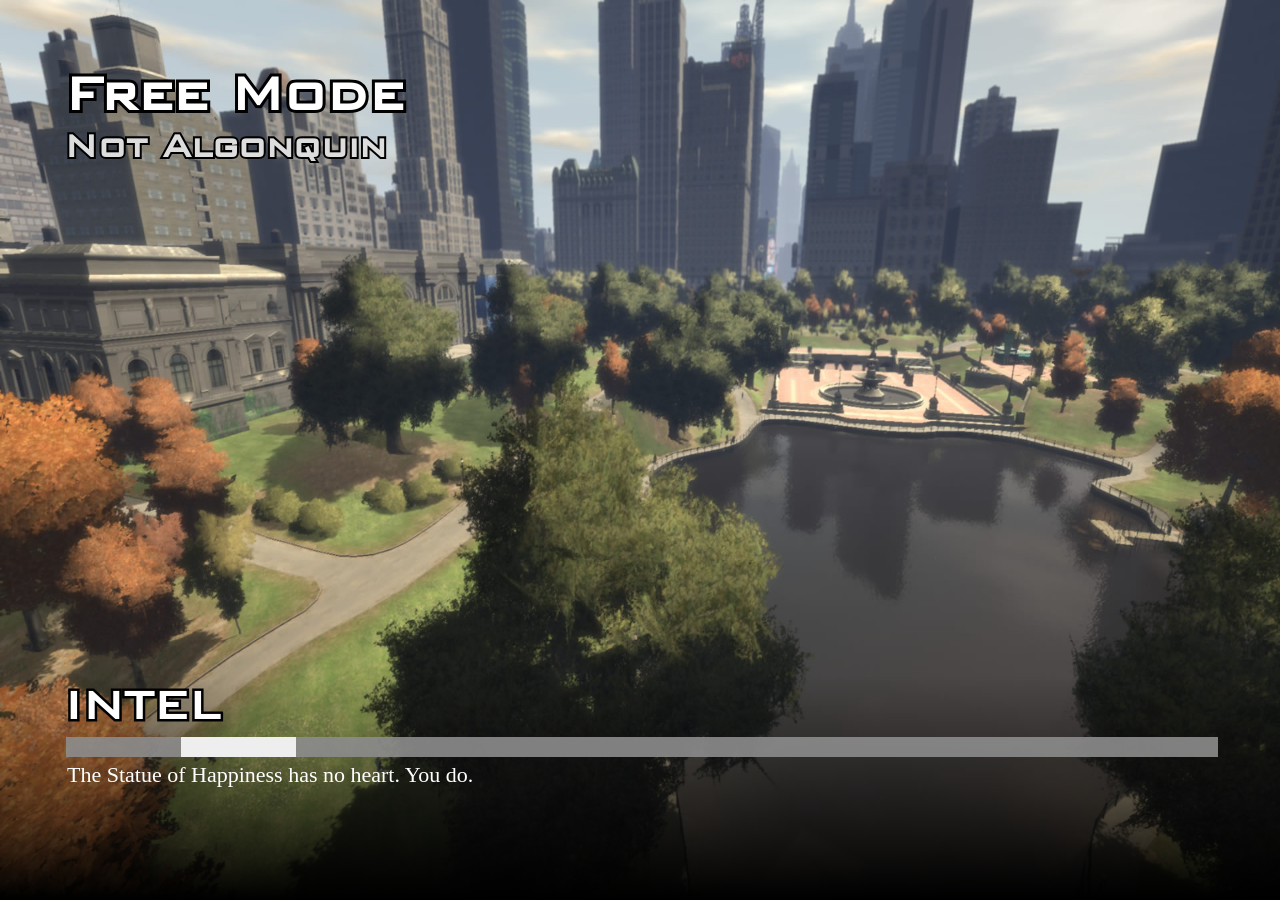
<file: txData/FiveMBasicServerCFXDefault_CFAAF0.base/resources/[test]/example-loadscreen/index.html>
<html>
    <head>
        <link href="keks.css" rel="stylesheet" type="text/css" />
    </head>
    <body>
        <div class="backdrop">
            <div class="top">
                <h1 title="Free Mode">Free Mode</h1>
                <h2 title="Not Algonquin">Not Algonquin</h2>
            </div>

            <div class="letni">
                <h2 title="INTEL">Intel</h2>
                <h3></h3>
                <div class="loadbar"><div class="thingy"></div></div>
                <p>The Statue of Happiness has no heart. You do.</p>
            </div>
            <div class="bottom">
                <div id="gradient">
                </div>
            </div>
        </div>

<script type="text/javascript">
// this will actually restart the loading bar a lot, making multiple loading bars is an exercise to the reader... for now.
// for a set of possible events, see https://github.com/citizenfx/fivem/blob/master/code/components/loading-screens-five/src/LoadingScreens.cpp
var count = 0;
var thisCount = 0;

const emoji = {
    INIT_BEFORE_MAP_LOADED: [ '🍉' ],
    INIT_AFTER_MAP_LOADED: [ '🍋', '🍊' ],
    INIT_SESSION: [ '🍐', '🍅', '🍆' ],
};

const handlers = {
    startInitFunctionOrder(data)
    {
        count = data.count;

        document.querySelector('.letni h3').innerHTML += emoji[data.type][data.order - 1] || '';
    },

    initFunctionInvoking(data)
    {
        document.querySelector('.thingy').style.left = '0%';
        document.querySelector('.thingy').style.width = ((data.idx / count) * 100) + '%';
    },

    startDataFileEntries(data)
    {
        count = data.count;

        document.querySelector('.letni h3').innerHTML += "\u{1f358}";
    },

    performMapLoadFunction(data)
    {
        ++thisCount;

        document.querySelector('.thingy').style.left = '0%';
        document.querySelector('.thingy').style.width = ((thisCount / count) * 100) + '%';
    },

    onLogLine(data)
    {
        document.querySelector('.letni p').innerHTML = data.message + "..!";
    }
};

window.addEventListener('message', function(e)
{
    (handlers[e.data.eventName] || function() {})(e.data);
});
</script>
    </body>
</html>
</file>
<file: txData/FiveMBasicServerCFXDefault_CFAAF0.base/resources/[test]/example-loadscreen/keks.css>
body
{
    margin: 0px;
    padding: 0px;
}

.backdrop
{
    position: relative;
    top: 0px;
    left: 0px;
    width: 100%;
    height: 100%;

    background-image: url(loadscreen.jpg);
    background-size: 100% 100%;
}

.bottom
{
    position: absolute;
    bottom: 0px;
    width: 100%;
    height: 100%;
}

#gradient
{
    position: absolute;
    bottom: 0px;
    width: 100%;

    height: 25%;

    background: linear-gradient(to bottom, rgba(0, 0, 0, 0) 0%, rgba(0, 0, 0, 1) 100%);
}

@font-face {
    font-family: 'BankGothic';
    src: url('bankgothic.ttf') format('truetype');
    font-weight: normal;
    font-style: normal;
}

h1, h2 {
  position: relative;
  background: transparent;
  z-index: 0;
}
/* add a single stroke */
h1:before, h2:before {
  content: attr(title);
  position: absolute;
  -webkit-text-stroke: 0.1em #000;
  left: 0;
  z-index: -1;
}


.letni
{
    position: absolute;
    left: 5%;
    right: 5%;
    bottom: 10%;

    z-index: 5;

    color: #fff;

    font-family: "Segoe UI";
}

.letni p
{
    font-size: 22px;

    margin-left: 3px;

    margin-top: 0px;
}

.letni h2, .letni h3
{
    font-family: BankGothic;

    text-transform: uppercase;

    font-size: 50px;

    margin: 0px;

    display: inline-block;
}

.top
{
    color: #fff;

    position: absolute;
    top: 7%;
    left: 5%;
    right: 5%;
}

.top h1
{
    font-family: BankGothic;
    font-size: 60px;

    margin: 0px;
}

.top h2
{
    font-family: BankGothic;
    font-size: 40px;

    margin: 0px;

    color: #ddd;
}

.loadbar
{
    width: 100%;
    background-color: rgba(140, 140, 140, .9);
    height: 20px;

    margin-left: 2px;
    margin-right: 3px;

    margin-top: 5px;
    margin-bottom: 5px;

    overflow: hidden;

    position: relative;

    display: block;
}

.thingy
{
    width: 10%;
    background-color: #eee;
    height: 20px;

    position: absolute;
    left: 10%;
}
</file>
